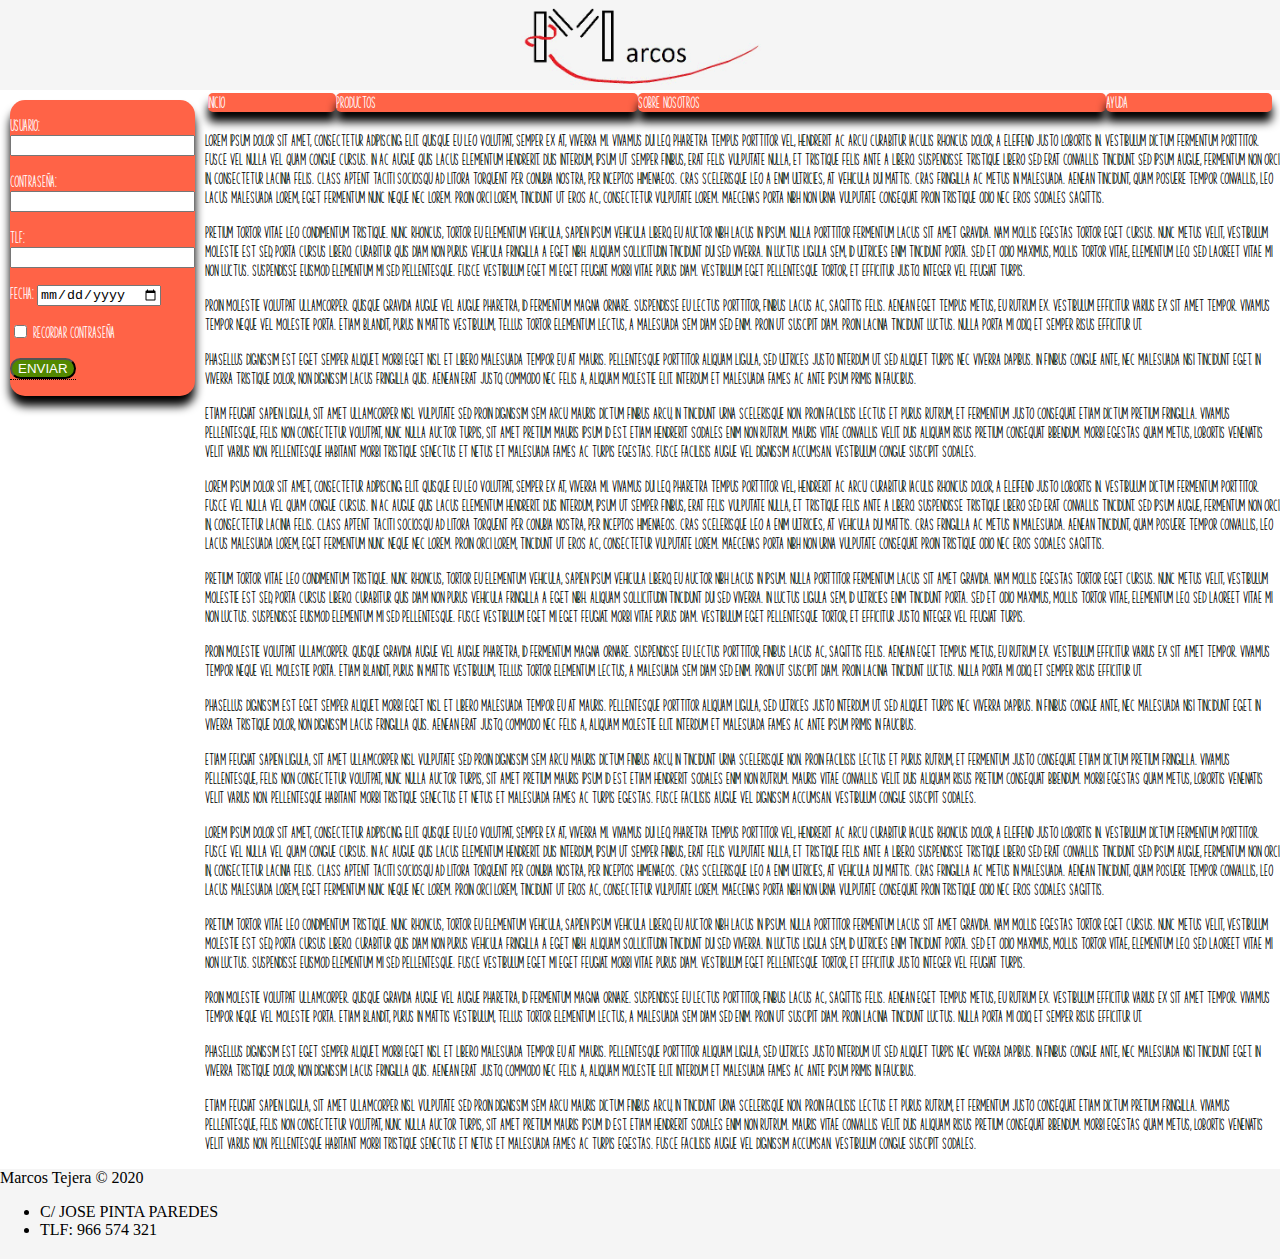
<file: Marcos Tejera/index/html/index.html>
<!DOCTYPE html>
<html>
    <head>
        <title>Formulario</title>
        <meta charset="UTF-8" />
        <!--Te falta adjuntar la meta de las viewport-->
        <link href="../css/index.css" rel="stylesheet" media="all" type="text/css">
    </head>
<body>
  <main>
    <header>
      <img src="logo.png" alt="logo">
    </header>
    <div class="d1">
      <section>
        <article class="a1">
            <p><label>Usuario:</label>
            <input type="text" name="usuario" required></p> <!--La etiqueta p está pensada para contener texto. Aquí quieres agrupar dos elementos, para ello usarás div, ya que un botón y una etiquetano son texto-->
            <p><label>Contraseña:</label>
            <input type="password" required></p>
              <p><label>TLF:</label>
              <input type="tel"></p>
              <p><label>Fecha:</label>
              <input type="date"></p>
              <input type="checkbox" > <label>Recordar contraseña</label>
              <p>
                <div class="tooltip">
                  <button ctype="submit" value="Entrar"> ENVIAR </button> <!--Atributo ctype??-->
                  <span class="tooltiptext">ENTRA Y DESCUBRE</span>
                </div>
            </p>
        </article>
        <article>
          <nav>
            <ul class="u1">
                <li class="s1"><a href="index.html">Inicio</a></li>
                <li class="s1"><a href="../html/productos.html">Productos</a></li>
                <li class="s1"><a href=".html">Sobre nosotros</a></li>
                <li class="s1"><a href=".html">Ayuda</a></li>
            </ul>
          </nav>
          <text class="texto">
            <p>Lorem ipsum dolor sit amet, consectetur adipiscing elit. Quisque eu leo volutpat, semper ex at, viverra mi. Vivamus dui leo, pharetra tempus porttitor vel, hendrerit ac arcu. Curabitur iaculis rhoncus dolor, a eleifend justo lobortis in. Vestibulum dictum fermentum porttitor. Fusce vel nulla vel quam congue cursus. In ac augue quis lacus elementum hendrerit. Duis interdum, ipsum ut semper finibus, erat felis vulputate nulla, et tristique felis ante a libero. Suspendisse tristique libero sed erat convallis tincidunt. Sed ipsum augue, fermentum non orci in, consectetur lacinia felis. Class aptent taciti sociosqu ad litora torquent per conubia nostra, per inceptos himenaeos. Cras scelerisque leo a enim ultricies, at vehicula dui mattis. Cras fringilla ac metus in malesuada. Aenean tincidunt, quam posuere tempor convallis, leo lacus malesuada lorem, eget fermentum nunc neque nec lorem. Proin orci lorem, tincidunt ut eros ac, consectetur vulputate lorem. Maecenas porta nibh non urna vulputate consequat. Proin tristique odio nec eros sodales sagittis.</p>

            <p>pretium tortor vitae leo condimentum tristique. Nunc rhoncus, tortor eu elementum vehicula, sapien ipsum vehicula libero, eu auctor nibh lacus in ipsum. Nulla porttitor fermentum lacus sit amet gravida. Nam mollis egestas tortor eget cursus. Nunc metus velit, vestibulum molestie est sed, porta cursus libero. Curabitur quis diam non purus vehicula fringilla a eget nibh. Aliquam sollicitudin tincidunt dui sed viverra. In luctus ligula sem, id ultricies enim tincidunt porta. Sed et odio maximus, mollis tortor vitae, elementum leo. Sed laoreet vitae mi non luctus. Suspendisse euismod elementum mi sed pellentesque. Fusce vestibulum eget mi eget feugiat. Morbi vitae purus diam. Vestibulum eget pellentesque tortor, et efficitur justo. Integer vel feugiat turpis.</p>

            <p>Proin molestie volutpat ullamcorper. Quisque gravida augue vel augue pharetra, id fermentum magna ornare. Suspendisse eu lectus porttitor, finibus lacus ac, sagittis felis. Aenean eget tempus metus, eu rutrum ex. Vestibulum efficitur varius ex sit amet tempor. Vivamus tempor neque vel molestie porta. Etiam blandit, purus in mattis vestibulum, tellus tortor elementum lectus, a malesuada sem diam sed enim. Proin ut suscipit diam. Proin lacinia tincidunt luctus. Nulla porta mi odio, et semper risus efficitur ut.</p>

            <p>Phasellus dignissim est eget semper aliquet. Morbi eget nisl et libero malesuada tempor eu at mauris. Pellentesque porttitor aliquam ligula, sed ultrices justo interdum ut. Sed aliquet turpis nec viverra dapibus. In finibus congue ante, nec malesuada nisi tincidunt eget. In viverra tristique dolor, non dignissim lacus fringilla quis. Aenean erat justo, commodo nec felis a, aliquam molestie elit. Interdum et malesuada fames ac ante ipsum primis in faucibus.</p>

            <p>Etiam feugiat sapien ligula, sit amet ullamcorper nisl vulputate sed. Proin dignissim sem arcu. Mauris dictum finibus arcu, in tincidunt urna scelerisque non. Proin facilisis lectus et purus rutrum, et fermentum justo consequat. Etiam dictum pretium fringilla. Vivamus pellentesque, felis non consectetur volutpat, nunc nulla auctor turpis, sit amet pretium mauris ipsum id est. Etiam hendrerit sodales enim non rutrum. Mauris vitae convallis velit. Duis aliquam risus pretium consequat bibendum. Morbi egestas quam metus, lobortis venenatis velit varius non. Pellentesque habitant morbi tristique senectus et netus et malesuada fames ac turpis egestas. Fusce facilisis augue vel dignissim accumsan. Vestibulum congue suscipit sodales.</p>
            <p>Lorem ipsum dolor sit amet, consectetur adipiscing elit. Quisque eu leo volutpat, semper ex at, viverra mi. Vivamus dui leo, pharetra tempus porttitor vel, hendrerit ac arcu. Curabitur iaculis rhoncus dolor, a eleifend justo lobortis in. Vestibulum dictum fermentum porttitor. Fusce vel nulla vel quam congue cursus. In ac augue quis lacus elementum hendrerit. Duis interdum, ipsum ut semper finibus, erat felis vulputate nulla, et tristique felis ante a libero. Suspendisse tristique libero sed erat convallis tincidunt. Sed ipsum augue, fermentum non orci in, consectetur lacinia felis. Class aptent taciti sociosqu ad litora torquent per conubia nostra, per inceptos himenaeos. Cras scelerisque leo a enim ultricies, at vehicula dui mattis. Cras fringilla ac metus in malesuada. Aenean tincidunt, quam posuere tempor convallis, leo lacus malesuada lorem, eget fermentum nunc neque nec lorem. Proin orci lorem, tincidunt ut eros ac, consectetur vulputate lorem. Maecenas porta nibh non urna vulputate consequat. Proin tristique odio nec eros sodales sagittis.</p>

            <p>pretium tortor vitae leo condimentum tristique. Nunc rhoncus, tortor eu elementum vehicula, sapien ipsum vehicula libero, eu auctor nibh lacus in ipsum. Nulla porttitor fermentum lacus sit amet gravida. Nam mollis egestas tortor eget cursus. Nunc metus velit, vestibulum molestie est sed, porta cursus libero. Curabitur quis diam non purus vehicula fringilla a eget nibh. Aliquam sollicitudin tincidunt dui sed viverra. In luctus ligula sem, id ultricies enim tincidunt porta. Sed et odio maximus, mollis tortor vitae, elementum leo. Sed laoreet vitae mi non luctus. Suspendisse euismod elementum mi sed pellentesque. Fusce vestibulum eget mi eget feugiat. Morbi vitae purus diam. Vestibulum eget pellentesque tortor, et efficitur justo. Integer vel feugiat turpis.</p>

            <p>Proin molestie volutpat ullamcorper. Quisque gravida augue vel augue pharetra, id fermentum magna ornare. Suspendisse eu lectus porttitor, finibus lacus ac, sagittis felis. Aenean eget tempus metus, eu rutrum ex. Vestibulum efficitur varius ex sit amet tempor. Vivamus tempor neque vel molestie porta. Etiam blandit, purus in mattis vestibulum, tellus tortor elementum lectus, a malesuada sem diam sed enim. Proin ut suscipit diam. Proin lacinia tincidunt luctus. Nulla porta mi odio, et semper risus efficitur ut.</p>

            <p>Phasellus dignissim est eget semper aliquet. Morbi eget nisl et libero malesuada tempor eu at mauris. Pellentesque porttitor aliquam ligula, sed ultrices justo interdum ut. Sed aliquet turpis nec viverra dapibus. In finibus congue ante, nec malesuada nisi tincidunt eget. In viverra tristique dolor, non dignissim lacus fringilla quis. Aenean erat justo, commodo nec felis a, aliquam molestie elit. Interdum et malesuada fames ac ante ipsum primis in faucibus.</p>

            <p>Etiam feugiat sapien ligula, sit amet ullamcorper nisl vulputate sed. Proin dignissim sem arcu. Mauris dictum finibus arcu, in tincidunt urna scelerisque non. Proin facilisis lectus et purus rutrum, et fermentum justo consequat. Etiam dictum pretium fringilla. Vivamus pellentesque, felis non consectetur volutpat, nunc nulla auctor turpis, sit amet pretium mauris ipsum id est. Etiam hendrerit sodales enim non rutrum. Mauris vitae convallis velit. Duis aliquam risus pretium consequat bibendum. Morbi egestas quam metus, lobortis venenatis velit varius non. Pellentesque habitant morbi tristique senectus et netus et malesuada fames ac turpis egestas. Fusce facilisis augue vel dignissim accumsan. Vestibulum congue suscipit sodales.</p>
            <p>Lorem ipsum dolor sit amet, consectetur adipiscing elit. Quisque eu leo volutpat, semper ex at, viverra mi. Vivamus dui leo, pharetra tempus porttitor vel, hendrerit ac arcu. Curabitur iaculis rhoncus dolor, a eleifend justo lobortis in. Vestibulum dictum fermentum porttitor. Fusce vel nulla vel quam congue cursus. In ac augue quis lacus elementum hendrerit. Duis interdum, ipsum ut semper finibus, erat felis vulputate nulla, et tristique felis ante a libero. Suspendisse tristique libero sed erat convallis tincidunt. Sed ipsum augue, fermentum non orci in, consectetur lacinia felis. Class aptent taciti sociosqu ad litora torquent per conubia nostra, per inceptos himenaeos. Cras scelerisque leo a enim ultricies, at vehicula dui mattis. Cras fringilla ac metus in malesuada. Aenean tincidunt, quam posuere tempor convallis, leo lacus malesuada lorem, eget fermentum nunc neque nec lorem. Proin orci lorem, tincidunt ut eros ac, consectetur vulputate lorem. Maecenas porta nibh non urna vulputate consequat. Proin tristique odio nec eros sodales sagittis.</p>

            <p>pretium tortor vitae leo condimentum tristique. Nunc rhoncus, tortor eu elementum vehicula, sapien ipsum vehicula libero, eu auctor nibh lacus in ipsum. Nulla porttitor fermentum lacus sit amet gravida. Nam mollis egestas tortor eget cursus. Nunc metus velit, vestibulum molestie est sed, porta cursus libero. Curabitur quis diam non purus vehicula fringilla a eget nibh. Aliquam sollicitudin tincidunt dui sed viverra. In luctus ligula sem, id ultricies enim tincidunt porta. Sed et odio maximus, mollis tortor vitae, elementum leo. Sed laoreet vitae mi non luctus. Suspendisse euismod elementum mi sed pellentesque. Fusce vestibulum eget mi eget feugiat. Morbi vitae purus diam. Vestibulum eget pellentesque tortor, et efficitur justo. Integer vel feugiat turpis.</p>

            <p>Proin molestie volutpat ullamcorper. Quisque gravida augue vel augue pharetra, id fermentum magna ornare. Suspendisse eu lectus porttitor, finibus lacus ac, sagittis felis. Aenean eget tempus metus, eu rutrum ex. Vestibulum efficitur varius ex sit amet tempor. Vivamus tempor neque vel molestie porta. Etiam blandit, purus in mattis vestibulum, tellus tortor elementum lectus, a malesuada sem diam sed enim. Proin ut suscipit diam. Proin lacinia tincidunt luctus. Nulla porta mi odio, et semper risus efficitur ut.</p>

            <p>Phasellus dignissim est eget semper aliquet. Morbi eget nisl et libero malesuada tempor eu at mauris. Pellentesque porttitor aliquam ligula, sed ultrices justo interdum ut. Sed aliquet turpis nec viverra dapibus. In finibus congue ante, nec malesuada nisi tincidunt eget. In viverra tristique dolor, non dignissim lacus fringilla quis. Aenean erat justo, commodo nec felis a, aliquam molestie elit. Interdum et malesuada fames ac ante ipsum primis in faucibus.</p>

            <p>Etiam feugiat sapien ligula, sit amet ullamcorper nisl vulputate sed. Proin dignissim sem arcu. Mauris dictum finibus arcu, in tincidunt urna scelerisque non. Proin facilisis lectus et purus rutrum, et fermentum justo consequat. Etiam dictum pretium fringilla. Vivamus pellentesque, felis non consectetur volutpat, nunc nulla auctor turpis, sit amet pretium mauris ipsum id est. Etiam hendrerit sodales enim non rutrum. Mauris vitae convallis velit. Duis aliquam risus pretium consequat bibendum. Morbi egestas quam metus, lobortis venenatis velit varius non. Pellentesque habitant morbi tristique senectus et netus et malesuada fames ac turpis egestas. Fusce facilisis augue vel dignissim accumsan. Vestibulum congue suscipit sodales.</p>
          </text> <!--Etiqeuta text???-->
        </article>
      </section>
    </div>
    <footer>
      Marcos Tejera &copy; 2020
      <ul>
        <li>C/ JOSE PINTA PAREDES</li>
        <li>TLF: 966 574 321</li>
      </ul>
    </footer>
  </main>
</body>
</html>
</file>
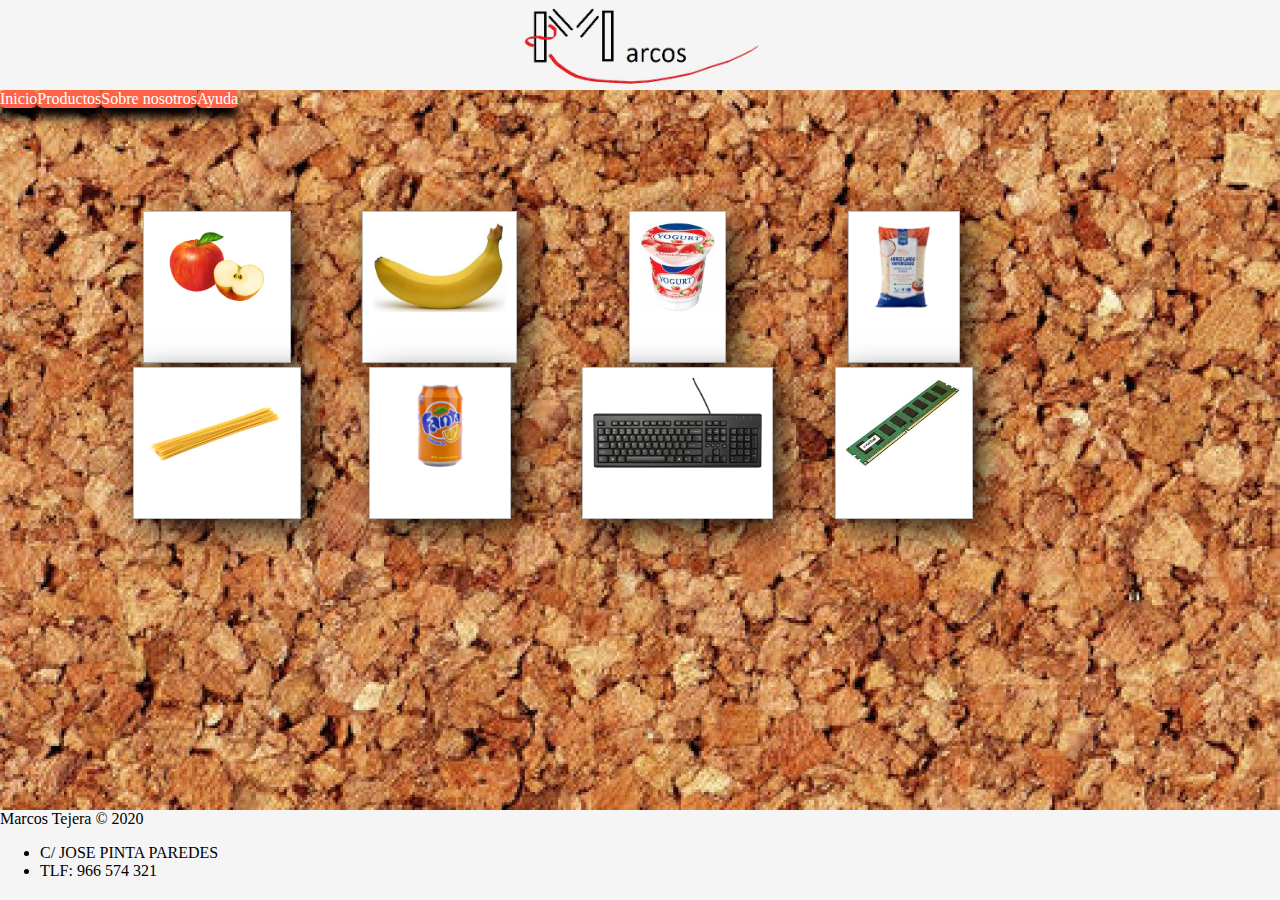
<file: Marcos Tejera/index/html/productos.html>
<!DOCTYPE html>
<html>
    <head>
        <title>Formulario</title>
        <meta charset="UTF-8" />
        <link href="../css/productos.css" rel="stylesheet" media="all" type="text/css">
    </head>
<body>
  <main>
    <header>
      <img src="logo.png" alt="logo">
    </header>

    <div>
        <article>
            <nav>
              <ul class="u1">
                  <li class="s1"><a href="index.html">Inicio</a></li>
                  <li class="s1"><a href="productos.html">Productos</a></li>
                  <li class="s1"><a href=".html">Sobre nosotros</a></li>
                  <li class="s1"><a href=".html">Ayuda</a></li>
              </ul>
            </nav>
        </article>
        <table>
            <tr>
                <td><a href=".html"><img class="i1" src="1.jpeg" alt="manzana"></a></td>
                <td><a href=".html"><img class="i1" src="2.jpg" alt="platano"></a></td>
                <td><a href=".html"><img class="i1" src="3.jpeg" alt="yogurt"></a></td>
                <td><a href=".html"><img class="i1" src="4.png" alt="arroz"></a></td>
            <tr>
                <td><a href=".html"><img class="i1" src="5.jpg" alt="spaggethi"></a></td>
                <td><a href=".html"><img class="i1" src="6.jpg" alt="fanta naranja"></a></td>
                <td><a href=".html"><img class="i1" src="7.jpg" alt="teclado"></a></td>
                <td><a href=".html"><img class="i1" src="8.jpg" alt="ram"></a></td>
            </tr>
        </table>
    </div>
    <footer>
      Marcos Tejera &copy; 2020 
      <ul>
        <li>C/ JOSE PINTA PAREDES</li>
        <li>TLF: 966 574 321</li>
      </ul>
    </footer>
  </main>
</body>
</html>
</file>
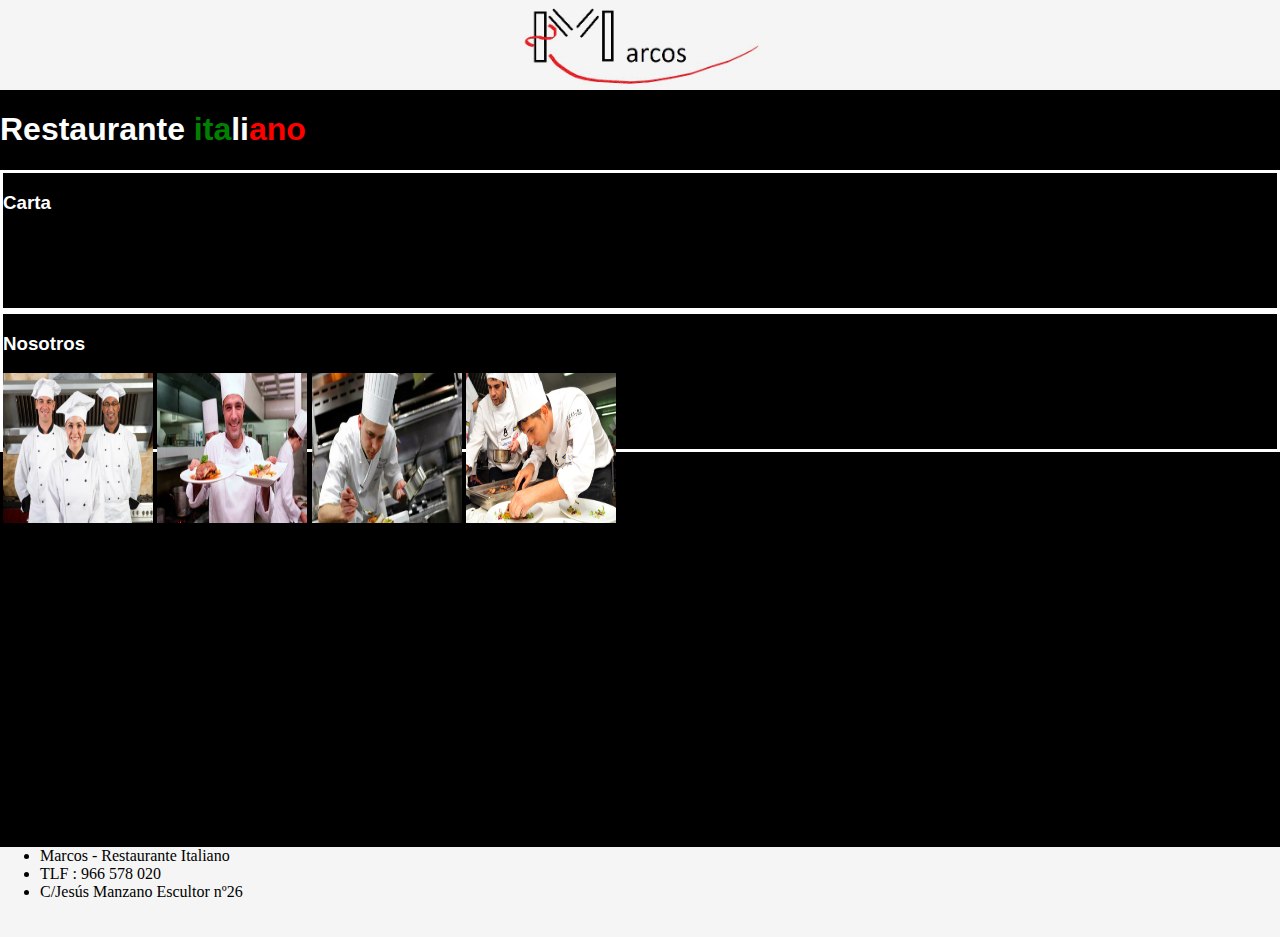
<file: Marcos Tejera/index2/html/index2.html>
<!DOCTYPE html>
<html>
    <head>
        <title>Display inline</title>
        <meta charset="UTF-8" />
        <link href="../css/index2.css" rel="stylesheet" media="all" type="text/css">
    </head>
<body>
  <main>
    <header>
      <img class="c1" src="logo.png" alt="logo">
    </header>
    <div>
      <h1>Restaurante <color style="color:green">ita</color><color style="color:white">li</color><color style="color:red">ano</color></h1>
      
      <section>
        <article>
          <h3>Carta</h3>

        </article>
      </section>
      
      <section>
        <article>
          <h3>Nosotros</h3>
          <img src="1.jpg" alt="">
          <img src="2.jpg" alt="">
          <img src="3.jpg" alt="">
          <img src="4.png" alt="">
        </article>
      </section>
    
    </div>
    <footer>
      <ul>
        <li>Marcos - Restaurante Italiano</li>
        <li>TLF : 966 578 020</li>
        <li>C/Jesús Manzano Escultor nº26</li>
      </ul>
    </footer>
  </main>
</body>
</html>
</file>
<file: Marcos Tejera/index/css/index.css>
body
{
  margin: 0%;
}
@font-face
{
  font-family: guay;
  src: url(ChristmasRespite.otf);
}
main
{
    min-height: 100vh;
    max-width: 100vw;
}
.texto
{
  color: black;
}
header
{
  height: 10vh;
  background:whitesmoke;
}
footer
{
  height: 10vh;
  background: whitesmoke;
}
section
{
  display: flex;
  color: white;
  justify-content: space-between;
  font-family: guay;
}
.u1
{
  display: table-row;
}
nav
{
  width: 99%;
  display: table;
  border-style: solid;
}
a
{
  color: white;
  text-decoration: none;
}
.s1
{
  display: table-cell;
  box-shadow: 0px 10px 10px black;
  height: 12,5px;
  border-radius: 5px;
  height: auto;
  background: tomato;
  width: max-content;
}
.a1
{
  margin: 10px;
  box-shadow: 0px 10px 10px black;
  border-radius: 15px;
  height: auto;
  background: tomato;
  width: max-content;
  height: max-content;
}
img
{
  display: block;
  margin: auto;
  height: 10vh;
  width: auto;
}
button
{
  color: white;
  height: max-content;
  width: max-content;
  background: rgb(82, 136, 0);
  border-radius: 15px;
}
.tooltip {
  position: relative;
  display: inline-block;
  border-bottom: 1px dotted black;
}

.tooltip .tooltiptext {
  visibility: hidden;
  color: white;
  height: 60px;
  width: max-content;
  border-radius: 50% 50% 24% 76% / 0% 40% 60% 100% ;
  background: rgb(2,0,36);
  background: linear-gradient(90deg, rgba(2,0,36,1) 0%, rgba(214,152,59,1) 35%, rgba(0,212,255,1) 100%);
  width: 120px;
  color: #fff;
  text-align: center;
  padding: 5px 0;
  position: absolute;
  z-index: 1;
  bottom: 125%;
  left: 50%;
  margin-left: -60px;
  opacity: 0;
  transition: opacity 0.3s;
}

.tooltip .tooltiptext::after {
  content: "";
  position: absolute;
  top: 100%;
  left: 50%;
  margin-left: -5px;
  border-width: 5px;
  border-style: solid;
  border-color: #555 transparent transparent transparent;
}

.tooltip:hover .tooltiptext {
  visibility: visible;
  opacity: 1;
}
@media only screen and (min-width:320px) and (max-width:480px) {
  nav
  {
    visibility: hidden;
  }


}
</file>
<file: Marcos Tejera/index/css/productos.css>
body
{
    margin: 0%;
}
main
{
    max-width: 100vh;
    max-width: 100vw;
}
header
{
  height: 10vh;
  background:whitesmoke;
}
footer
{
  height: 10vh;
  color: black;
  background: whitesmoke;
}
img
{
  display: block;
  margin: auto;
  height: 10vh;
  width: auto;
}
.i1
{
    display: block;
    margin: auto;
    height: 10vh;
    width: auto;
  background-color:white;
  padding:10px 10px 50px 10px;
  border:1px solid #BFBFBF;
  box-shadow:10px 10px 30px rgba(0, 0, 0, 0.8);
}
.i1:hover
{
    /* Para que se apliquen las dos tienes que ponerlas separadas por un espacio dentro de la misma propiedad:
    transform:scale(1.3) rotate(-10deg);*/
    transform:scale(1.3);
    transform: rotate(-10deg);
}
div
{
    background-repeat:round;
    background-image: url("../html/fondo.jpg");
    height: 80vh;
}
table
{
  margin: 100px;
    width: 100vh;
}
.u1
{
  display: table-row;
}
.s1
{
  display: table-cell;
  box-shadow: 0px 10px 10px black;
  height: 12,5px;
  border-radius: 5px;
  height: auto;
  background: tomato;
  width: max-content;
}
a
{
  color: white;
  text-decoration: none;
}
@media only screen and (min-width:320px) and (max-width:480px) {
    nav
    {
      visibility: hidden;
    }
}
</file>
<file: Marcos Tejera/index2/css/index2.css>
body
{
  margin: 0%;
}
main
{
    min-height: 100vh;
    max-width: 100vw;
    background-color:black;
}
header
{
  height: 10vh;
  background:whitesmoke;
}
div
{
  font-family: 'Montserrat', sans-serif;
  color: white;
  height: 80vh;
}
section
{
  display: flex;
  flex-direction: column;
  align-content: space-between;
  justify-content: space-between;
}
article
{
    border-style: solid;
    height: 15vh;
}
footer
{
  height: 10vh;
  background: whitesmoke;
}
img.c1
{
  display: block;
  margin: auto;
  height: 10vh;
  width: auto;
}
img
{
  width: 150px;
  height: 150px;
}
</file>
